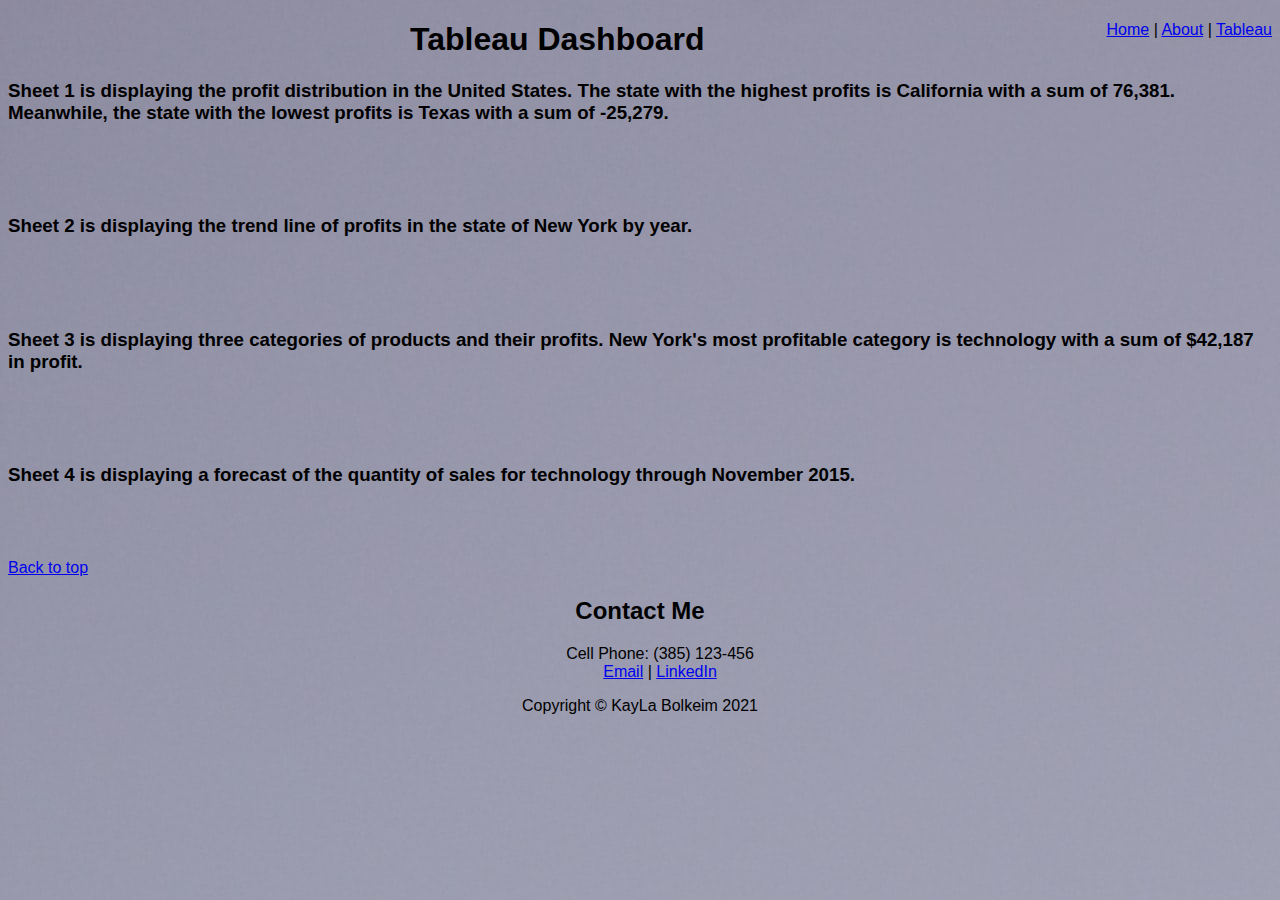
<file: html/tableau.html>
<!DOCTYPE html>

<html>
    <head>
        <!--KayLa Bolkeim Last edit: 12/16/2021-->
        <title>Tableau Dashboard</title>
        <link href="../css/overwrite.css" rel="stylesheet" />
    </head>
    <body class="backdrop">
        <div class="menu">
                <a href="../index.html" id="#top">Home</a> |
                <a href="about.html">About</a> |
                <a href="tableau.html">Tableau</a>
        </div>
        <h1 class="center">Tableau Dashboard</h1>
        <div class='tableauPlaceholder' id='viz1639589598349' style='position: relative'>
            <object class='tableauViz'  style='display:none;'>
                <param name='host_url' value='https%3A%2F%2Fpublic.tableau.com%2F' /> 
                <param name='embed_code_version' value='3' /> 
                <param name='site_root' value='' />
                <param name='name' value='Profit_16395872273690&#47;Sheet1' />
                <param name='tabs' value='no' /><param name='toolbar' value='yes' />
                <param name='animate_transition' value='yes' />
                <param name='display_static_image' value='yes' />
                <param name='display_spinner' value='yes' />
                <param name='display_overlay' value='yes' />
                <param name='display_count' value='yes' />
                <param name='language' value='en-US' />
                <param name='filter' value='publish=yes' />
            </object>
        </div>      
        <script type='text/javascript'>                    var divElement = document.getElementById('viz1639589598349');                    var vizElement = divElement.getElementsByTagName('object')[0];                    vizElement.style.width='100%';vizElement.style.height=(divElement.offsetWidth*0.75)+'px';                    var scriptElement = document.createElement('script');                    scriptElement.src = 'https://public.tableau.com/javascripts/api/viz_v1.js';                    vizElement.parentNode.insertBefore(scriptElement, vizElement);                </script>
        <h3>Sheet 1 is displaying the profit distribution in the United States. The state with the highest profits is California with a sum of 76,381. Meanwhile, the state with the lowest profits is Texas with a sum of -25,279.</h3>
        <br><br><br>
        <!--Second Tableau Chart-->
        <div class='tableauPlaceholder' id='viz1639596527777' style='position: relative'>
            <object class='tableauViz'  style='display:none;'>
                <param name='host_url' value='https%3A%2F%2Fpublic.tableau.com%2F' /> 
                <param name='embed_code_version' value='3' /> 
                <param name='site_root' value='' />
                <param name='name' value='Profitbyyear_16395965189480&#47;Sheet2' />
                <param name='tabs' value='no' />
                <param name='toolbar' value='yes' />
                <param name='animate_transition' value='yes' />
                <param name='display_static_image' value='yes' />
                <param name='display_spinner' value='yes' />
                <param name='display_overlay' value='yes' />
                <param name='display_count' value='yes' />
                <param name='language' value='en-US' />
                <param name='filter' value='publish=yes' />
            </object>
        </div>                
        <script type='text/javascript'>                    var divElement = document.getElementById('viz1639596527777');                    var vizElement = divElement.getElementsByTagName('object')[0];                    vizElement.style.width='100%';vizElement.style.height=(divElement.offsetWidth*0.75)+'px';                    var scriptElement = document.createElement('script');                    scriptElement.src = 'https://public.tableau.com/javascripts/api/viz_v1.js';                    vizElement.parentNode.insertBefore(scriptElement, vizElement);                </script>
        <h3>Sheet 2 is displaying the trend line of profits in the state of New York by year.</h3>
        <br><br><br>
        <!--Third Chart-->
        <div class='tableauPlaceholder' id='viz1639596985370' style='position: relative'>
            <object class='tableauViz'  style='display:none;'>
                <param name='host_url' value='https%3A%2F%2Fpublic.tableau.com%2F' /> 
                <param name='embed_code_version' value='3' /> 
                <param name='site_root' value='' />
                <param name='name' value='IS201_16395969778340&#47;Sheet3' />
                <param name='tabs' value='no' />
                <param name='toolbar' value='yes' />
                <param name='animate_transition' value='yes' />
                <param name='display_static_image' value='yes' />
                <param name='display_spinner' value='yes' />
                <param name='display_overlay' value='yes' />
                <param name='display_count' value='yes' />
                <param name='language' value='en-US' />
                <param name='filter' value='publish=yes' />
            </object>
        </div>                
        <script type='text/javascript'>                    var divElement = document.getElementById('viz1639596985370');                    var vizElement = divElement.getElementsByTagName('object')[0];                    vizElement.style.width='100%';vizElement.style.height=(divElement.offsetWidth*0.75)+'px';                    var scriptElement = document.createElement('script');                    scriptElement.src = 'https://public.tableau.com/javascripts/api/viz_v1.js';                    vizElement.parentNode.insertBefore(scriptElement, vizElement);                </script>
        <h3>Sheet 3 is displaying three categories of products and their profits. New York's most profitable category is technology with a sum of $42,187 in profit.</h3>
        <br><br><br>
        <!--Fourth Chart-->
        <div class='tableauPlaceholder' id='viz1639595168549' style='position: relative'>
            <object class='tableauViz'  style='display:none;'>
                <param name='host_url' value='https%3A%2F%2Fpublic.tableau.com%2F' /> 
                <param name='embed_code_version' value='3' /> 
                <param name='site_root' value='' />
                <param name='name' value='Forecast_16395951524320&#47;Sheet4' />
                <param name='tabs' value='no' />
                <param name='toolbar' value='yes' />
                <param name='animate_transition' value='yes' />
                <param name='display_static_image' value='yes' />
                <param name='display_spinner' value='yes' />
                <param name='display_overlay' value='yes' />
                <param name='display_count' value='yes' />
                <param name='language' value='en-US' />
                <param name='filter' value='publish=yes' />
            </object>
        </div>                
        <script type='text/javascript'>                    var divElement = document.getElementById('viz1639595168549');                    var vizElement = divElement.getElementsByTagName('object')[0];                    vizElement.style.width='100%';vizElement.style.height=(divElement.offsetWidth*0.75)+'px';                    var scriptElement = document.createElement('script');                    scriptElement.src = 'https://public.tableau.com/javascripts/api/viz_v1.js';                    vizElement.parentNode.insertBefore(scriptElement, vizElement);                </script>
        <h3>Sheet 4 is displaying a forecast of the quantity of sales for technology through November 2015.</h3>
        <br><br><br>
        <a href="#top" class="a">Back to top</a></div>
        <!--Footer-->
            <footer class="center">
                <h2>Contact Me</h2>
                <ol>
                    Cell Phone: (385) 123-456 <br>
                    <a href = "mailto: kbolkeim@byu.edu">Email</a> | <a href="https://www.linkedin.com/in/kayla-bolkeim-0452131b4" target="_blank" title="KayLa Bolkeim - LinkedIn">LinkedIn</a>
                </ol>
            </a>
                    </ul>
                    <div class="small text-center text-muted fst-italic">Copyright &copy; KayLa Bolkeim 2021</div>
            </footer>
    </body>
</html>
</file>
<file: css/overwrite.css>
.center {
    text-align: center;
}

footer{
    font-family: -apple-system, BlinkMacSystemFont, 'Segoe UI', Roboto, Oxygen, Ubuntu, Cantarell, 'Open=0 Sans', 'Helvetica Neue', sans-serif;
}

.backdrop{
    background-image: url('../images/tab-bg.jpg');
    color: black;
    text-decoration: none;
    font-family:-apple-system, BlinkMacSystemFont, 'Segoe UI', Roboto, Oxygen, Ubuntu, Cantarell, 'Open Sans', 'Helvetica Neue', sans-serif;
}

a:hover{
    font-weight: bold;
    text-decoration: underline;
}

a:visited{
    color: black;
}

.menu{ 
    float: right;
}

.overwrite{
    font-family: -apple-system, BlinkMacSystemFont, 'Segoe UI', Roboto, Oxygen, Ubuntu, Cantarell, 'Open Sans', 'Helvetica Neue', sans-serif;
    text-decoration-line: underline;
}
</file>
